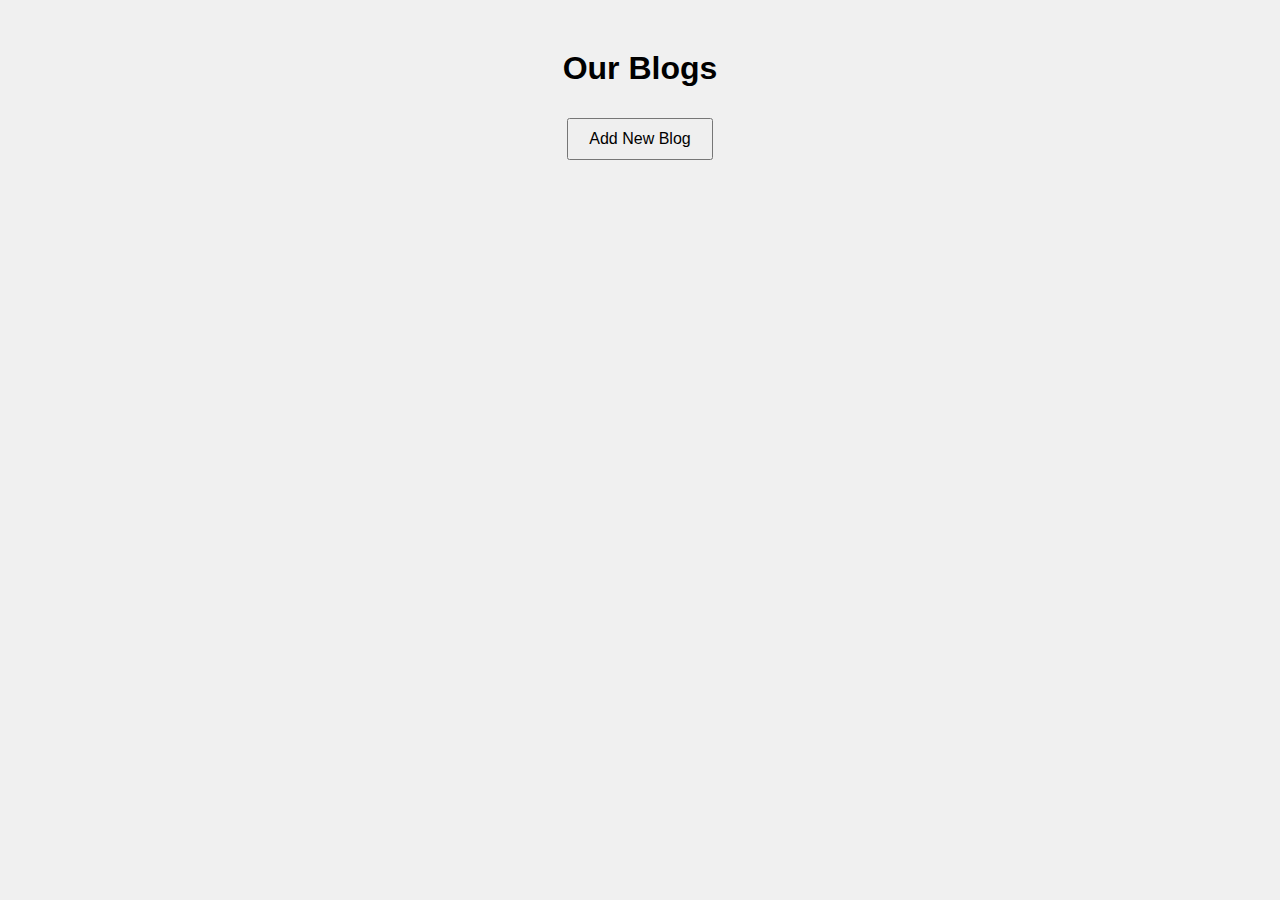
<file: Blogs/index.html>
<!DOCTYPE html>
<html lang="en">
<head>
    <meta charset="UTF-8">
    <meta name="viewport" content="width=device-width, initial-scale=1.0">
    <title>Image Upload</title>
    <link rel="stylesheet" href="styles.css">
</head>
<body>
    <div class="container">
        <h1>Our Blogs</h1>
        <button id="addImageBtn">Add New Blog</button>
        <div id="passwordPrompt" class="modal">
            <div class="modal-content">
                <span class="close">&times;</span>
                <p>Enter Password:</p>
                <input type="password" id="passwordInput">
                <button id="submitPasswordBtn">Submit</button>
            </div>
        </div>
        <div id="imageForm" class="modal">
            <div class="modal-content">
                <span class="close">&times;</span>
                <form id="uploadForm" enctype="multipart/form-data">
                    <input type="file" name="image" id="imageInput" required>
                    <button type="submit">Upload</button>
                </form>
            </div>
        </div>
        <div id="imagesContainer"></div>
    </div>
    <script src="script.js"></script>
</body>
</html>
</file>
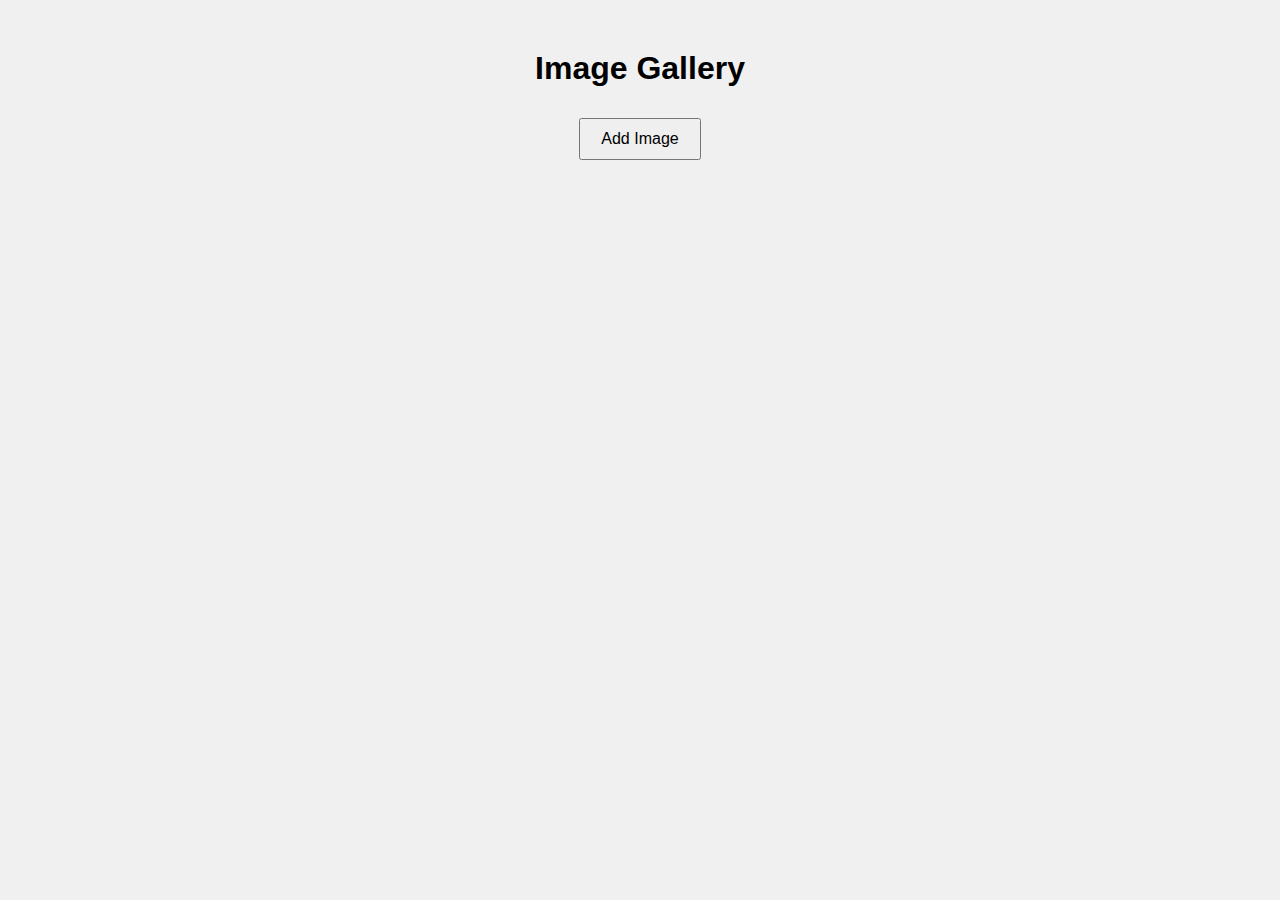
<file: Image-upload/index.html>
<!DOCTYPE html>
<html lang="en">
<head>
    <meta charset="UTF-8">
    <meta name="viewport" content="width=device-width, initial-scale=1.0">
    <title>Image Upload</title>
    <link rel="stylesheet" href="styles.css">
</head>
<body>
    <div class="container">
        <h1>Image Gallery</h1>
        <button id="addImageBtn">Add Image</button>
        <div id="passwordPrompt" class="modal">
            <div class="modal-content">
                <span class="close">&times;</span>
                <p>Enter Password:</p>
                <input type="password" id="passwordInput">
                <button id="submitPasswordBtn">Submit</button>
            </div>
        </div>
        <div id="imageForm" class="modal">
            <div class="modal-content">
                <span class="close">&times;</span>
                <form id="uploadForm" enctype="multipart/form-data">
                    <input type="file" name="image" id="imageInput" required>
                    <button type="submit">Upload</button>
                </form>
            </div>
        </div>
        <div id="imagesContainer"></div>
    </div>
    <script src="script.js"></script>
</body>
</html>
</file>
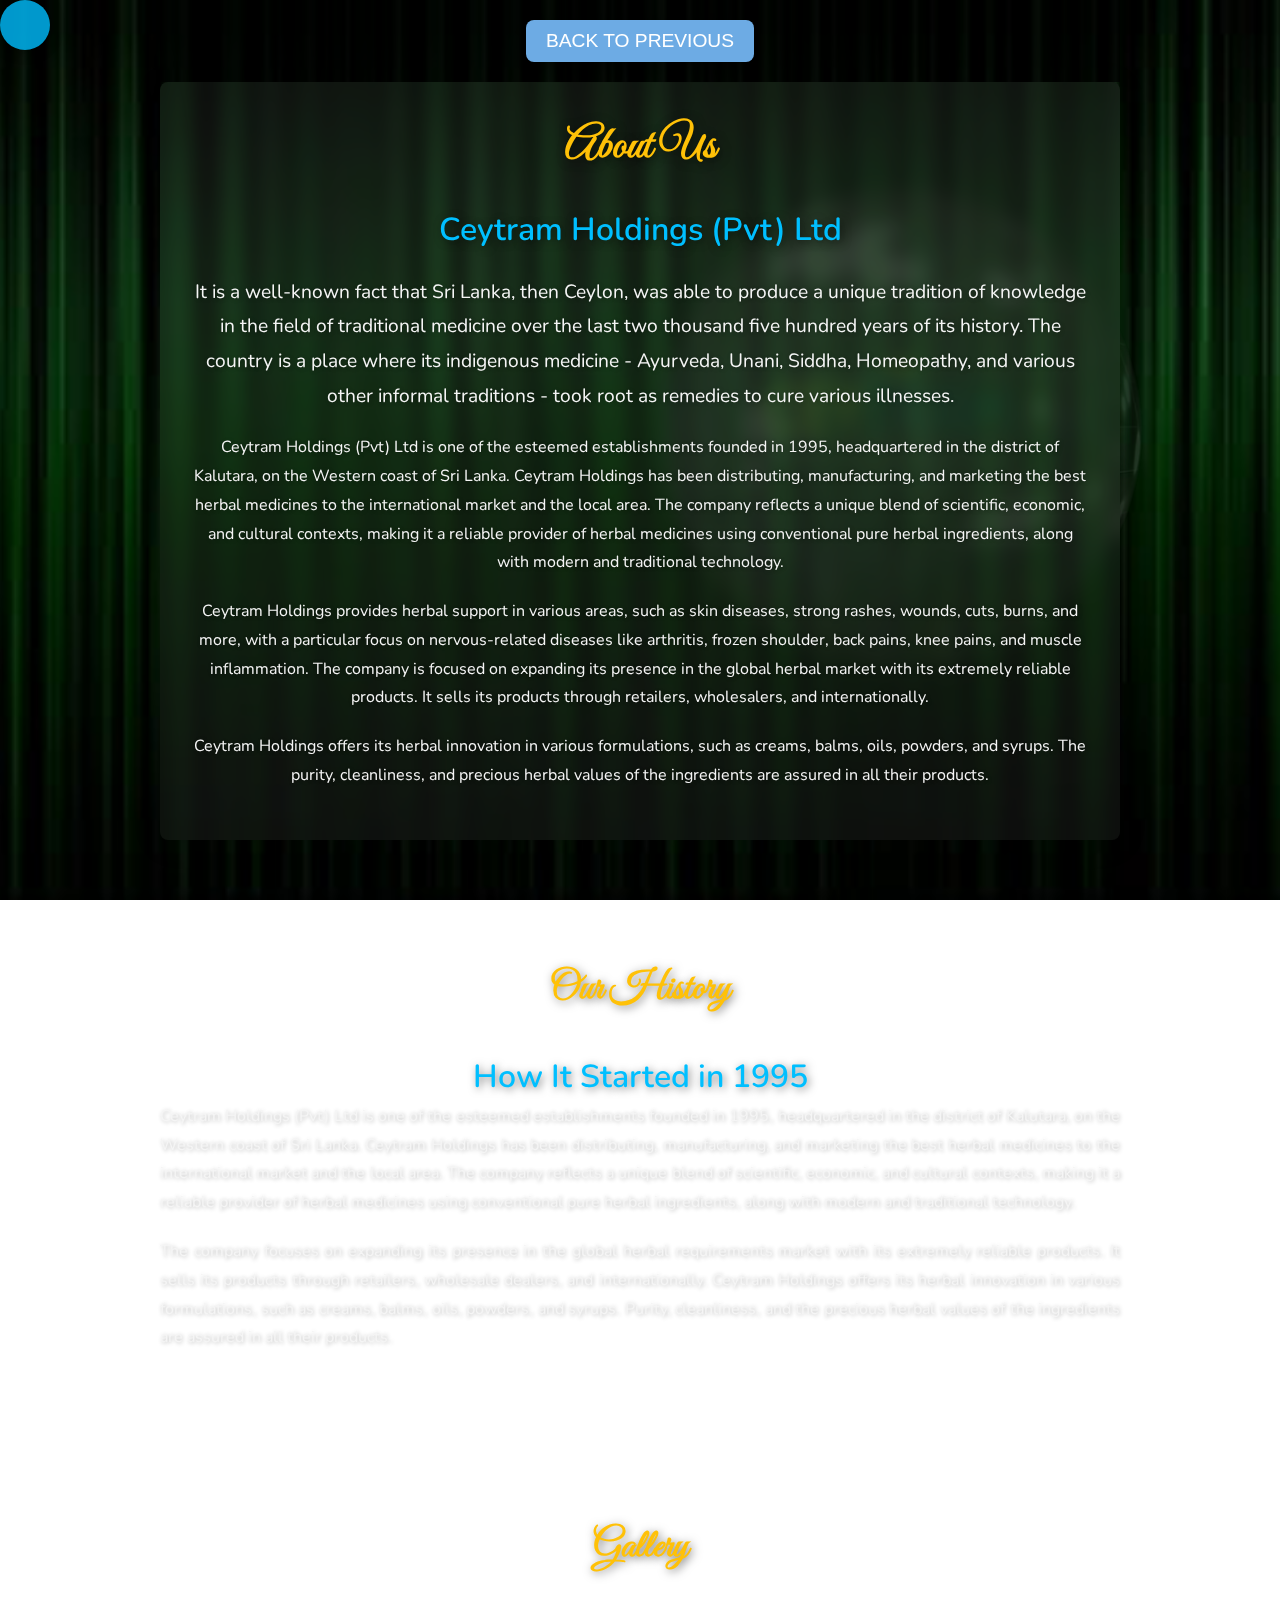
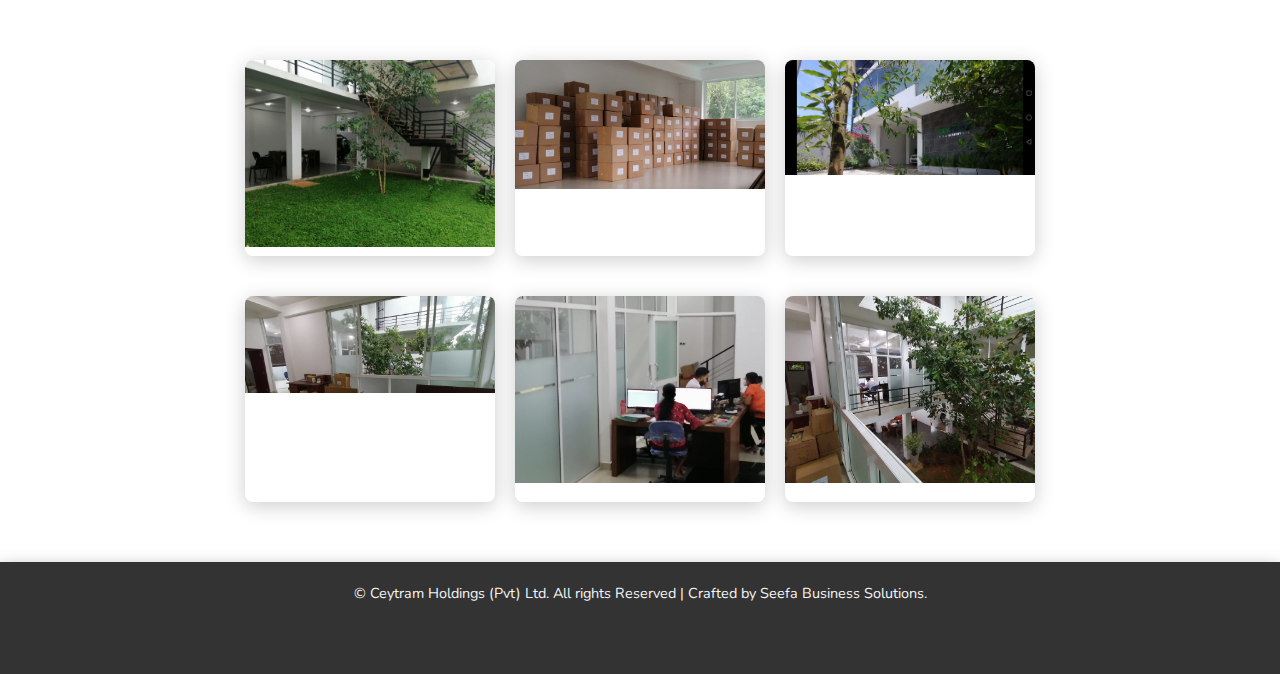
<file: About Us/index1.html>
<!DOCTYPE html>
<html lang="en">

<head>
    <meta charset="UTF-8">
    <title>Our History</title>
    <link rel="shortcut icon" href="../favicon.png" type="image/png">
    <meta http-equiv="X-UA-Compatible" content="IE=edge">
    <meta name="viewport" content="width=device-width, initial-scale=1.0">
    <link rel="stylesheet" href="https://cdnjs.cloudflare.com/ajax/libs/font-awesome/5.15.3/css/all.min.css"
        integrity="sha512-iBBXm8fW90+nuLcSKlbmrPcLa0OT92xO1BIsZ+ywDWZCvqsWgccV3gFoRBv0z+8dLJgyAHIhR35VZc2oM/gI1w=="
        crossorigin="anonymous" referrerpolicy="no-referrer" />
    <link rel="stylesheet" href="css/style.css">
</head>

<body>
    <span class="bg-img"></span>
    <img src="images/download.png" alt="Mars" class="mars">

    <!-- Animated Ball -->
    <div class="animated-ball"></div>

    <div class="container">
        <header>
            <button type="button" onclick="window.location.href = '../index.html';"><i class="fas fa-arrow-left"></i> BACK TO PREVIOUS</button>
        </header>
        <main>
            <div class="container1">
                <h1 class="section-title">About Us</h1>
                <h2 class="company-title">Ceytram Holdings (Pvt) Ltd</h2>
                <p class="intro-text">
                    It is a well-known fact that Sri Lanka, then Ceylon, was able to produce a unique tradition of knowledge in the field of traditional medicine over the last two thousand five hundred years of its history. The country is a place where its indigenous medicine - Ayurveda, Unani, Siddha, Homeopathy, and various other informal traditions - took root as remedies to cure various illnesses.
                </p>
                <p class="about-text">
                    Ceytram Holdings (Pvt) Ltd is one of the esteemed establishments founded in 1995, headquartered in the district of Kalutara, on the Western coast of Sri Lanka. Ceytram Holdings has been distributing, manufacturing, and marketing the best herbal medicines to the international market and the local area. The company reflects a unique blend of scientific, economic, and cultural contexts, making it a reliable provider of herbal medicines using conventional pure herbal ingredients, along with modern and traditional technology.
                </p>
                <p class="about-text">
                    Ceytram Holdings provides herbal support in various areas, such as skin diseases, strong rashes, wounds, cuts, burns, and more, with a particular focus on nervous-related diseases like arthritis, frozen shoulder, back pains, knee pains, and muscle inflammation. The company is focused on expanding its presence in the global herbal market with its extremely reliable products. It sells its products through retailers, wholesalers, and internationally.
                </p>
                <p class="about-text">
                    Ceytram Holdings offers its herbal innovation in various formulations, such as creams, balms, oils, powders, and syrups. The purity, cleanliness, and precious herbal values of the ingredients are assured in all their products.
                </p>
            </div>
        </main>
        <br><br><br>

        <h2 class="history-title">Our History</h2>

        <main>
            <h2 class="history-subtitle">How It Started in 1995</h2>
            <p class="history-text">
                Ceytram Holdings (Pvt) Ltd is one of the esteemed establishments founded in 1995, headquartered in the district of Kalutara, on the Western coast of Sri Lanka. Ceytram Holdings has been distributing, manufacturing, and marketing the best herbal medicines to the international market and the local area. The company reflects a unique blend of scientific, economic, and cultural contexts, making it a reliable provider of herbal medicines using conventional pure herbal ingredients, along with modern and traditional technology.
            </p>
            <p class="history-text">
                The company focuses on expanding its presence in the global herbal requirements market with its extremely reliable products. It sells its products through retailers, wholesale dealers, and internationally. Ceytram Holdings offers its herbal innovation in various formulations, such as creams, balms, oils, powders, and syrups. Purity, cleanliness, and the precious herbal values of the ingredients are assured in all their products.
            </p>
        </main>

        <br><br><br><br>

        <h2 class="gallery-title">Gallery</h2>

        <br><br>
        <section class="product">
            <div class="product__list__item">
                <img class="img-responsive" src="images/img1.jpg" alt="Product 1">
            </div>

            <div class="product__list__item">
                <img class="img-responsive" src="images/img8.jpg" alt="Product 2">
                <h2 class="product_heading"></h2>
            </div>
            <div class="product__list__item">
                <img class="img-responsive" src="images/img3.jpg" alt="Product 3">
                <h2 class="product_heading"></h2>
            </div>
        </section>

        <section class="product">
            <div class="product__list__item">
                <img class="img-responsive" src="images/img4.jpg" alt="Product 4">
            </div>

            <div class="product__list__item">
                <img class="img-responsive" src="images/img9.jpg" alt="Product 5">
                <h2 class="product_heading"></h2>
            </div>
            <div class="product__list__item">
                <img class="img-responsive" src="images/img6.jpg" alt="Product 6">
                <h2 class="product_heading"></h2>
            </div>
        </section>
    </div>

    <footer>
        <p>&copy; Ceytram Holdings (Pvt) Ltd. All rights Reserved | Crafted by Seefa Business Solutions.</p>
        <div class="social-icons">
            <a href="https://www.facebook.com/belaanherbal/" class="label-2 footer-link hover-underline"><i class="fab fa-facebook"></i></a>
            <a href="https://www.instagram.com/ceytramholdings/" class="label-2 footer-link hover-underline"><i class="fab fa-instagram"></i></a>
            <a href="viber://add?number=94777008783" class="label-2 footer-link hover-underline"><i class="fab fa-viber"></i></a>
            <a href="https://wa.me/94777008783?text=Hello.I have a question.Can you help%3F" class="label-2 footer-link hover-underline"><i class="fab fa-whatsapp"></i></a>
            <a href="https://www.google.com/maps/place/Ceytram+Holdings+(Pvt)+Ltd/@6.618538,79.948583,11z/data=!4m6!3m5!1s0x3ae2375f8e0eb791:0xc5a17c96a4a5e795!8m2!3d6.6185381!4d79.9485826!16s%2Fg%2F11nnmww85l?hl=en-US&entry=ttu" class="label-2 footer-link hover-underline"><i class="fas fa-map-marked-alt"></i></a>
        </div>
    </footer>
</body>

</html>
</file>
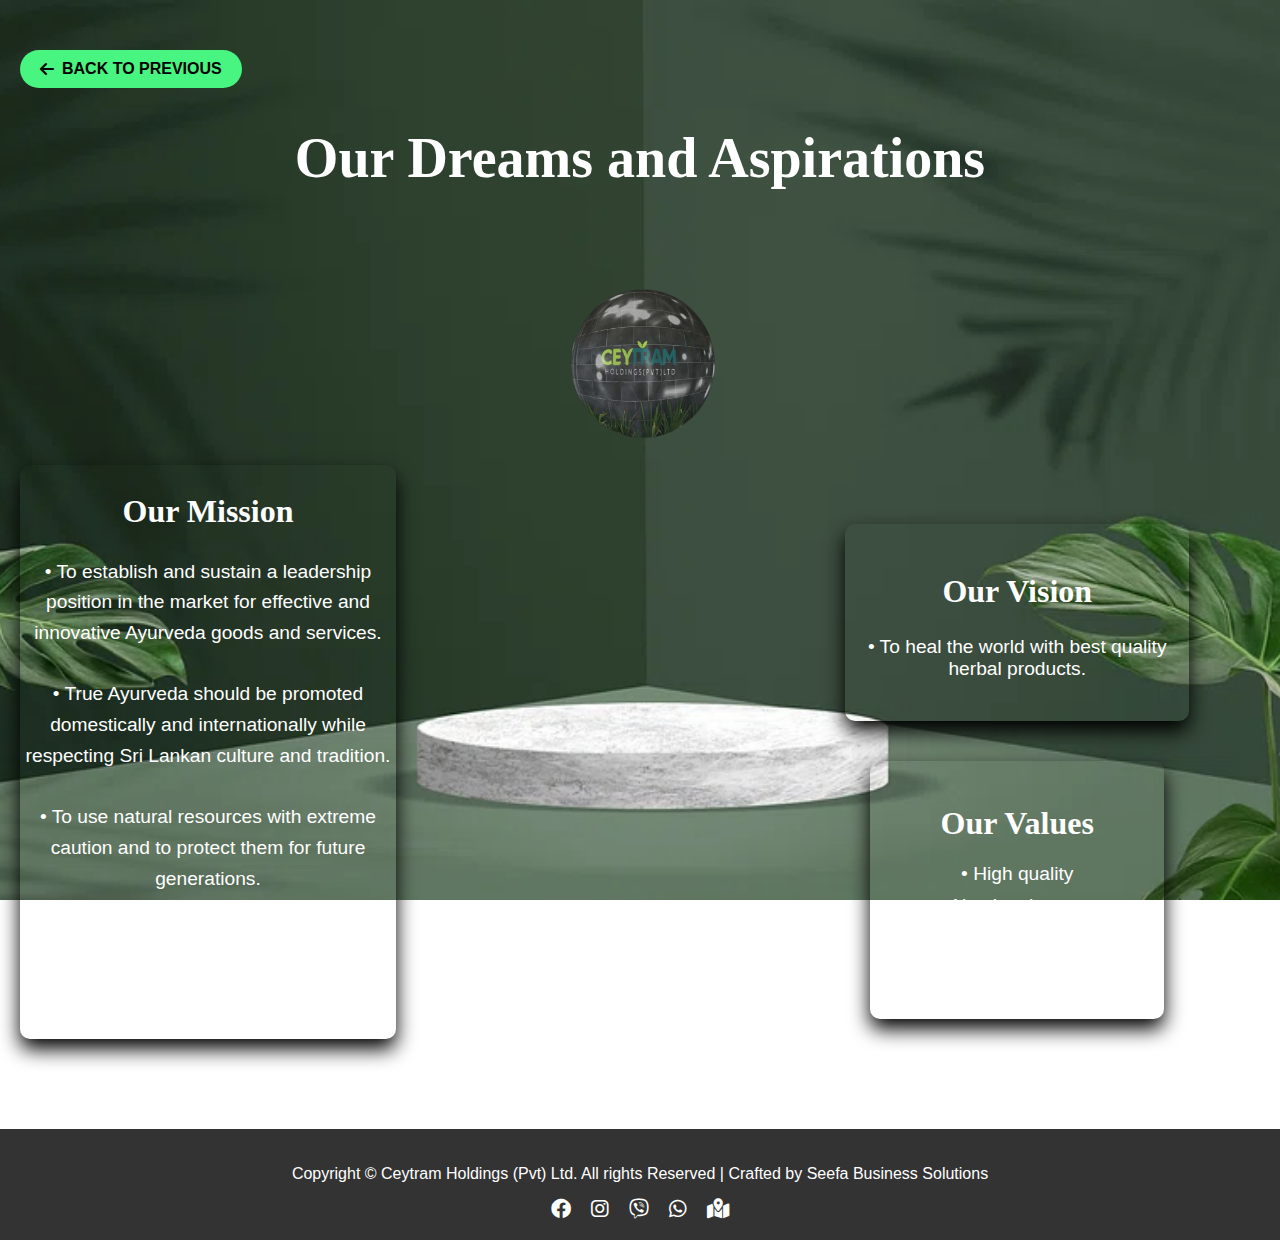
<file: About Us/index2.html>
<!DOCTYPE html>
<html lang="en">

<head>
    <meta charset="UTF-8">
    <title>Our Vision & Mission</title>
    <link rel="shortcut icon" href="../favicon.png" type="image/png">
    <meta name="viewport" content="width=device-width, initial-scale=1.0">
    <title>Our Vision and Mission</title>
    <link rel="stylesheet" href="css/style2.css">
    <link rel="stylesheet" href="https://cdnjs.cloudflare.com/ajax/libs/font-awesome/6.0.0-beta3/css/all.min.css">
</head>

<body> 
            <div class="overlay" data-nav-toggler data-overlay></div>

    <section class="vision-mission-section">

        <header>
            <button type="button" onclick="window.location.href = '../index.html';"><i class="fas fa-arrow-left"></i>BACK TO
                PREVIOUS</button>
        </header>

        <h1 class="section-title">Our Dreams and Aspirations</h1>
        <br><br>

        <div class="icon-container">
            <img src='images/download.png' alt="Earth Icon" class="earth-icon">
        </div>

        <div class="vision-mission-container">

            

            <div class="mission">
                <h2 class="sub-title">Our Mission</h2>
                <p class="text">
                    • To establish and sustain a leadership position in the market for effective and innovative Ayurveda
                    goods and services.<br><br>
                    • True Ayurveda should be promoted domestically and internationally while respecting Sri Lankan
                    culture and tradition.<br><br>
                    • To use natural resources with extreme caution and to protect them for future generations.<br><br>
                    • To bring modern technologies to the Ayurveda business to make products and services more globally
                    competitive.
                </p>
            </div>

            <div class="vision-values">

            <div class="vision">
                <h2 class="sub-title">Our Vision</h2>
                <p class="text">
                    • To heal the world with best quality herbal products.
                </p>
            </div>

            <div class="values-section">
                <h1 class="sub-title">Our Values</h1>
                <ul class="values-list">
                    <li class="value-item">• High quality</li>
                    <li class="value-item">• Absolute honesty</li>
                    <li class="value-item">• Self-knowledge</li>
                    <li class="value-item">• Teamwork</li>
                </ul>
            </div>

        </div>
    </section>

<footer>
    <p> Copyright &copy; Ceytram Holdings (Pvt) Ltd. All rights Reserved | Crafted by Seefa Business Solutions</p>
    <div class="social-icons">
        <a href="https://www.facebook.com/belaanherbal/" class="label-2 footer-link hover-underline"><i
                class="fab fa-facebook"></i></a>
        <a href="https://www.instagram.com/ceytramholdings/" class="label-2 footer-link hover-underline"><i
                class="fab fa-instagram"></i></a>
        <a href="viber://add?number=94777008783" class="label-2 footer-link hover-underline"><i
                class="fab fa-viber"></i></a>
        <a href="https://wa.me/94777008783?text=Hello.I have a question.Can you help%3F"
            class="label-2 footer-link hover-underline"><i class="fab fa-whatsapp"></i></a>
        <a href="https://www.google.com/maps/place/Ceytram+Holdings+(Pvt)+Ltd/@6.618538,79.948583,11z/data=!4m6!3m5!1s0x3ae2375f8e0eb791:0xc5a17c96a4a5e795!8m2!3d6.6185381!4d79.9485826!16s%2Fg%2F11nnmww85l?hl=en-US&entry=ttu"
            class="label-2 footer-link hover-underline"><i class="fas fa-map-marked-alt"></i></a>
    </div>

</footer>


</body>

</html>
</file>
<file: Blogs/styles.css>
body {
    font-family: Arial, sans-serif;
    background-color: #f0f0f0;
    text-align: center;
}

.container {
    margin-top: 50px;
}

button {
    padding: 10px 20px;
    margin: 10px;
    font-size: 16px;
}

.modal {
    display: none;
    position: fixed;
    z-index: 1;
    left: 0;
    top: 0;
    width: 100%;
    height: 100%;
    overflow: auto;
    background-color: rgba(0,0,0,0.4);
}

.modal-content {
    background-color: #fff;
    margin: 15% auto;
    padding: 20px;
    border: 1px solid #888;
    width: 80%;
    max-width: 500px;
}

.close {
    color: #aaa;
    float: right;
    font-size: 28px;
    font-weight: bold;
}

.close:hover,
.close:focus {
    color: black;
    text-decoration: none;
    cursor: pointer;
}

#imagesContainer img {
    max-width: 100%;
    height: auto;
    margin: 10px 0;
}

.imageWrapper {
    position: relative;
    display: inline-block;
    margin: 10px;
}

.deleteBtn, .updateBtn {
    position: absolute;
    top: 5px;
    right: 5px;
    background-color: red;
    color: white;
    border: none;
    padding: 5px;
    cursor: pointer;
}

.updateBtn {
    background-color: blue;
    top: 40px;
}
</file>
<file: Image-upload/styles.css>
body {
    font-family: Arial, sans-serif;
    background-color: #f0f0f0;
    text-align: center;
}

.container {
    margin-top: 50px;
}

button {
    padding: 10px 20px;
    margin: 10px;
    font-size: 16px;
}

.modal {
    display: none;
    position: fixed;
    z-index: 1;
    left: 0;
    top: 0;
    width: 100%;
    height: 100%;
    overflow: auto;
    background-color: rgba(0,0,0,0.4);
}

.modal-content {
    background-color: #fff;
    margin: 15% auto;
    padding: 20px;
    border: 1px solid #888;
    width: 80%;
    max-width: 500px;
}

.close {
    color: #aaa;
    float: right;
    font-size: 28px;
    font-weight: bold;
}

.close:hover,
.close:focus {
    color: black;
    text-decoration: none;
    cursor: pointer;
}

#imagesContainer img {
    max-width: 100%;
    height: auto;
    margin: 10px 0;
}

.imageWrapper {
    position: relative;
    display: inline-block;
    margin: 10px;
}

.deleteBtn, .updateBtn {
    position: absolute;
    top: 5px;
    right: 5px;
    background-color: red;
    color: white;
    border: none;
    padding: 5px;
    cursor: pointer;
}

.updateBtn {
    background-color: blue;
    top: 40px;
}
</file>
<file: About Us/css/style.css>
@import url('https://fonts.googleapis.com/css2?family=Nunito:wght@300;400;600;700&family=Great+Vibes&family=Roboto:wght@400;700&display=swap');

*,
*::after,
*::before {
    margin: 0;
    padding: 0;
    box-sizing: border-box;
}

body {
    font-family: 'Nunito', sans-serif;
    color: white;
    background-color: #1a1a1a;
    background: url('../images/bc1.jpg') no-repeat center center fixed;
    background-size: cover;
    transition: all 0.5s ease;
    line-height: 1.6;
}

.bg-img {
    position: fixed;
    top: 0;
    left: 0;
    right: 0;
    bottom: 0;
    background-size: cover;
    animation: scaling 20s infinite alternate-reverse ease-in-out;
}

@keyframes scaling {
    0% {
        transform: scale(1.2);
    }
    50% {
        transform: scale(1.1);
    }
    100% {
        transform: scale(1);
    }
}

.animated-ball {
    position: absolute;
    width: 50px;
    height: 50px;
    background-color: #00bfff;
    border-radius: 50%;
    animation: moveBall 10s ease-in-out infinite;
    opacity: 0.8;
    box-shadow: 0 0 15px rgba(0, 0, 0, 0.5);
    transition: transform 0.5s ease-in-out;
}

@keyframes moveBall {
    0% {
        transform: translate(0, 0);
    }
    25% {
        transform: translate(100vw, 50vh);
    }
    50% {
        transform: translate(50vw, 100vh);
    }
    75% {
        transform: translate(0, 50vh);
    }
    100% {
        transform: translate(0, 0);
    }
}

.mars {
    position: absolute;
    right: 10%;
    top: 20%;
    height: 500px;
    opacity: 0.2;
    animation: float 6s ease-in-out infinite;
    transition: all 0.5s ease-in-out;
}

@keyframes float {
    0%,
    100% {
        transform: translateY(0);
    }
    50% {
        transform: translateY(-10px);
    }
}

header {
    padding: 20px;
    background: rgba(0, 0, 0, 0.7);
    text-align: center;
    z-index: 10;
    position: relative;
}

button {
    background-color: #6dabe4;
    color: white;
    border: none;
    padding: 10px 20px;
    font-size: 1.2rem;
    border-radius: 8px;
    cursor: pointer;
    box-shadow: 0 5px 15px rgba(0, 0, 0, 0.3);
    transition: background-color 0.3s ease;
}

button:hover {
    background-color: #577fa3;
}

.container {
    max-width: 1000px;
    margin: 0 auto;
    padding: 0 20px;
    text-align: center;
    position: relative;
    z-index: 10;
}

.container1 {
    background: rgba(255, 255, 255, 0.05);
    padding: 30px;
    border-radius: 8px;
    box-shadow: 0 4px 30px rgba(0, 0, 0, 0.1);
    backdrop-filter: blur(10px);
    transition: box-shadow 0.3s ease;
}

.container1:hover {
    box-shadow: 0 6px 40px rgba(0, 0, 0, 0.2);
}

.section-title {
    font-size: 2.8rem;
    font-weight: 700;
    color: #ffc107;
    margin-bottom: 20px;
    font-family: 'Great Vibes', cursive;
    text-shadow: 2px 2px 10px rgba(0, 0, 0, 0.5);
    transition: transform 0.3s ease;
}

.section-title:hover {
    transform: scale(1.1);
}

.company-title {
    font-size: 2rem;
    font-weight: 600;
    color: #00bfff;
    margin-bottom: 20px;
    text-shadow: 2px 2px 8px rgba(0, 0, 0, 0.5);
}

.intro-text {
    font-size: 1.2rem;
    color: #f5f5f5;
    line-height: 1.8;
    margin-bottom: 20px;
    text-shadow: 1px 1px 4px rgba(0, 0, 0, 0.3);
}

.about-text {
    font-size: 1rem;
    color: #f5f5f5;
    line-height: 1.8;
    margin-bottom: 20px;
    text-shadow: 1px 1px 4px rgba(0, 0, 0, 0.3);
}

.history-title {
    font-size: 2.5rem;
    font-weight: 700;
    color: #ffc107;
    margin-top: 40px;
    text-align: center;
    text-shadow: 2px 2px 10px rgba(0, 0, 0, 0.5);
    font-family: 'Great Vibes', cursive;
}

.history-subtitle {
    font-size: 2rem;
    font-weight: 600;
    color: #00bfff;
    margin-top: 30px;
    text-align: center;
    text-shadow: 2px 2px 8px rgba(0, 0, 0, 0.5);
}

.history-text {
    font-size: 1rem;
    color: #f5f5f5;
    line-height: 1.8;
    margin-bottom: 20px;
    text-align: justify;
    text-shadow: 1px 1px 4px rgba(0, 0, 0, 0.3);
    transition: transform 0.3s ease;
}

.history-text:hover {
    transform: translateX(5px);
}

.gallery-title {
    font-size: 2.5rem;
    font-weight: 700;
    color: #ffc107;
    margin-top: 40px;
    text-align: center;
    text-shadow: 2px 2px 10px rgba(0, 0, 0, 0.5);
    font-family: 'Great Vibes', cursive;
}

.product {
    display: flex;
    justify-content: center;
    flex-wrap: wrap;
    margin-top: 20px;
}

.product__list__item {
    width: 250px;
    margin: 10px;
    background-color: rgba(255, 255, 255, 0.1);
    border-radius: 8px;
    overflow: hidden;
    transition: transform 0.3s ease, box-shadow 0.3s ease;
    box-shadow: 0 4px 20px rgba(0, 0, 0, 0.2);
}

.product__list__item:hover {
    transform: translateY(-5px);
    box-shadow: 0 8px 30px rgba(0, 0, 0, 0.3);
}

.img-responsive {
    width: 100%;
    height: auto;
    transition: opacity 0.3s ease;
}

.product__list__item:hover .img-responsive {
    opacity: 0.9;
}

.product_heading {
    font-size: 1.2rem;
    font-weight: 600;
    color: #00bfff;
    margin-top: 10px;
    text-align: center;
    text-shadow: 1px 1px 5px rgba(0, 0, 0, 0.5);
}

footer {
    margin-top: 50px;
    background: rgba(0, 0, 0, 0.8);
    padding: 20px;
    text-align: center;
    color: #f5f5f5;
    box-shadow: 0 4px 15px rgba(0, 0, 0, 0.3);
}

footer p {
    font-size: 0.9rem;
    margin-bottom: 10px;
}

.social-icons a {
    color: #57bcde;
    font-size: 1.5rem;
    margin: 0 10px;
    transition: color 0.3s ease, transform 0.3s ease;
}

.social-icons a:hover {
    color: #ffc107;
    transform: scale(1.1);
}

.social-icons a:active {
    transform: scale(0.9);
}
</file>
<file: About Us/css/style2.css>
/* Reset default margins and paddings */
body {
    font-family: Arial, sans-serif;
    margin: 0;
    padding: 0;
    color: #fff;
}

/* Keyframes for fade-in effect */
@keyframes fadeIn {
    from {
        opacity: 0;
    }

    to {
        opacity: 1;
    }
}

/* Keyframes for bounce effect */
@keyframes bounce {

    0%,
    20%,
    50%,
    80%,
    100% {
        transform: translateY(0);
    }

    40% {
        transform: translateY(-30px);
    }

    60% {
        transform: translateY(-15px);
    }
}

/* Keyframes for text color change effect */
@keyframes colorChange {
    0% {
        color: white;
    }

    50% {
        color: #8bff9e;
    }

    100% {
        color: white;
    }
}

/* Keyframes for pulse effect */
@keyframes pulse {
    0% {
        transform: scale(1);
    }

    50% {
        transform: scale(1.1);
    }

    100% {
        transform: scale(1);
    }
}

button {
    background-color: #48f581;
    color: black;
    font-weight: bold;
    border: none;
    padding: 10px 20px;
    font-size: 16px;
    cursor: pointer;
    border-radius: 25px;
    transition: background-color 0.3s ease;
    display: flex;
    justify-content: center;
    align-items: center;
    text-align: center;
    position: relative;
    box-shadow: inset 0 0 0 rgba(255, 255, 255, 0.5);
    overflow: hidden;
    /* Added to hide overflow from :before pseudo-element */
    animation: emboss 0.5s ease-in-out forwards, shine-left-right 1s ease-in-out, shine-right-left 1s 1s ease-in-out;
}

button i {
    margin-right: 8px;
}

button:hover {
    background-color: #07631a;
    color: white;
    animation: emboss 0.5s ease-in-out forwards, shine-left-right 1s ease-in-out, shine-right-left 1s 1s ease-in-out;
}

@keyframes emboss {
    from {
        box-shadow: inset 0 0 0 rgba(255, 255, 255, 0.5);
    }

    to {
        box-shadow: inset 2px 2px 5px rgba(255, 255, 255, 0.5), inset -2px -2px 5px rgba(0, 0, 0, 0.1);
    }
}

@keyframes shine-left-right {
    from {
        background-position: -200%;
    }

    to {
        background-position: 200%;
    }
}

@keyframes shine-right-left {
    from {
        background-position: 200%;
    }

    to {
        background-position: -200%;
    }
}

button:before {
    content: '';
    position: absolute;
    top: 0;
    left: -100%;
    width: 200%;
    height: 200%;
    background: linear-gradient(115deg, rgba(255, 255, 255, 0.4) 0%, rgba(255, 255, 255, 0) 50%, rgba(255, 255, 255, 0.4) 100%);
    transition: all 0.3s ease;
    transform: rotate(25deg);
    transform-origin: 0 0;
}

button:hover:before {
    animation: shine-left-right 1s ease-in-out, shine-right-left 1s 1s ease-in-out;
}
.vision-mission-section {
    text-align: center;
    padding: 50px 20px;
    background: url('../images/img_bc.webp') no-repeat center center fixed;
    background-size: cover;
    min-height: 100vh;
    animation: fadeIn 2s ease-in-out;
    /* Applying fade-in animation */
}

.section-title {
    font-size: 3.5em;
    margin-bottom: 40px;
    color: white;
    font-family: Cambria, Cochin, Georgia, Times, 'Times New Roman', serif;
    transition: color 0.3s ease, transform 0.3s ease;
    /* Smooth transition for color and transform */
    cursor: pointer;
    /* Change cursor to pointer on hover */
    animation: pulse 2s infinite, colorChange 5s infinite;
    /* Applying pulse and color change animations */
}

.section-title:hover {
    color: #03ff57;
    /* Change color on hover */
    transform: scale(1.05);
    /* Slightly enlarge the title on hover */
    text-shadow: 2px 2px 5px rgba(88, 226, 141, 0.3);
    /* Add shadow effect on hover */
}

.vision-mission-container {
    display: flex;
    flex-direction: column;
    justify-content: space-around;
    align-items: center;
    margin-bottom: 40px;
}

.values-section,
.mission {
    width: 80%;
    min-width: 250px;
    transition: transform 0.6s ease-in-out, box-shadow 0.6s ease-in-out, border-color 0.6s ease-in-out;
    /* Heavier transition */
    border: 2px solid transparent;
    /* Transparent border initially */
    border-radius: 10px;
    box-shadow: 0 10px 20px black;
    /* Add heavier shadow effect */
    margin: auto;
}

.values-section:hover,
.mission:hover {
    transform: scale(1.1);
    /* Slightly enlarge the section on hover */
    box-shadow: 0 8px 16px rgba(0, 0, 0, 0.3);
    /* Add heavier shadow effect */
    border-color: black;
    /* Change border color on hover */
}

.values-section {
    border-radius: 10px;
    padding: 20px;
    box-shadow: 0 4px 8px rgba(0, 0, 0, 0.1);
    /* Shadow effect */
    transition: transform 0.6s ease-in-out, box-shadow 0.6s ease-in-out;
    /* Heavier transition */
    box-shadow: 0 10px 20px black;
    /* Add heavier shadow effect */
}

.values-list {
    list-style-type: none;
    padding: 0;
}

.value-item {
    font-size: 1.2em;
    margin: 10px 0;
    color: white;
    transition: color 0.3s ease;
    /* Smooth transition */
}

.mission .text {
    font-size: 1.2em;
    line-height: 1.6;
}

.sub-title {
    font-family: cursive;
    font-size: xx-large;
}

.values-list {
    font-family: 'Gill Sans', 'Gill Sans MT', Calibri, 'Trebuchet MS', sans-serif;
}

.text {
    font-family: 'Gill Sans', 'Gill Sans MT', Calibri, 'Trebuchet MS', sans-serif;
}

.icon-container {
    text-align: center;
    margin: 20px;
}

.earth-icon {
    width: 155px;
    height: 155px;
    animation: rotateHorizontal 5s linear infinite;
}

@keyframes rotateHorizontal {
    0% {
        transform: rotateY(0deg);
    }

    100% {
        transform: rotateY(360deg);
    }
}

.vision {
    margin: 40px auto;
    width: 80%;
    height: auto;
    min-width: 300px;
    font-size: 1.2em;
    border-radius: 10px;
    padding: 20px;
    box-shadow: 0 10px 20px black;
    /* Add heavier shadow effect */
    transition: transform 0.8s ease-in-out, box-shadow 0.8s ease-in-out, border-color 0.8s ease-in-out;
    /* Heavier transition */
    border: 2px solid transparent;
    /* Transparent border initially */
}

.vision:hover {
    transform: scale(1.1);
    /* Slightly enlarge the section on hover */
    box-shadow: 0 10px 20px rgba(0, 0, 0, 0.3);
    /* Add heavier shadow effect */
    border-color: black;
    /* Change border color on hover */
}

.mission {
    margin-left: 0;
}

footer {
    text-align: center;
    padding: 20px;
    background: #333;
    color: white;
}

.social-icons {
    display: flex;
    justify-content: center;
    margin-top: 10px;
}

.social-icons a {
    color: white;
    margin: 0 10px;
    text-decoration: none;
}

.social-icons i {
    font-size: 20px;
}

/* Responsive design for larger screens */
@media (min-width: 600px) {
    .vision-mission-container {
        flex-direction: row;
    }

    .values-section,
    .mission {
        width: 30%;
    }

    .vision {
        width: 35%;
    }
}
</file>
